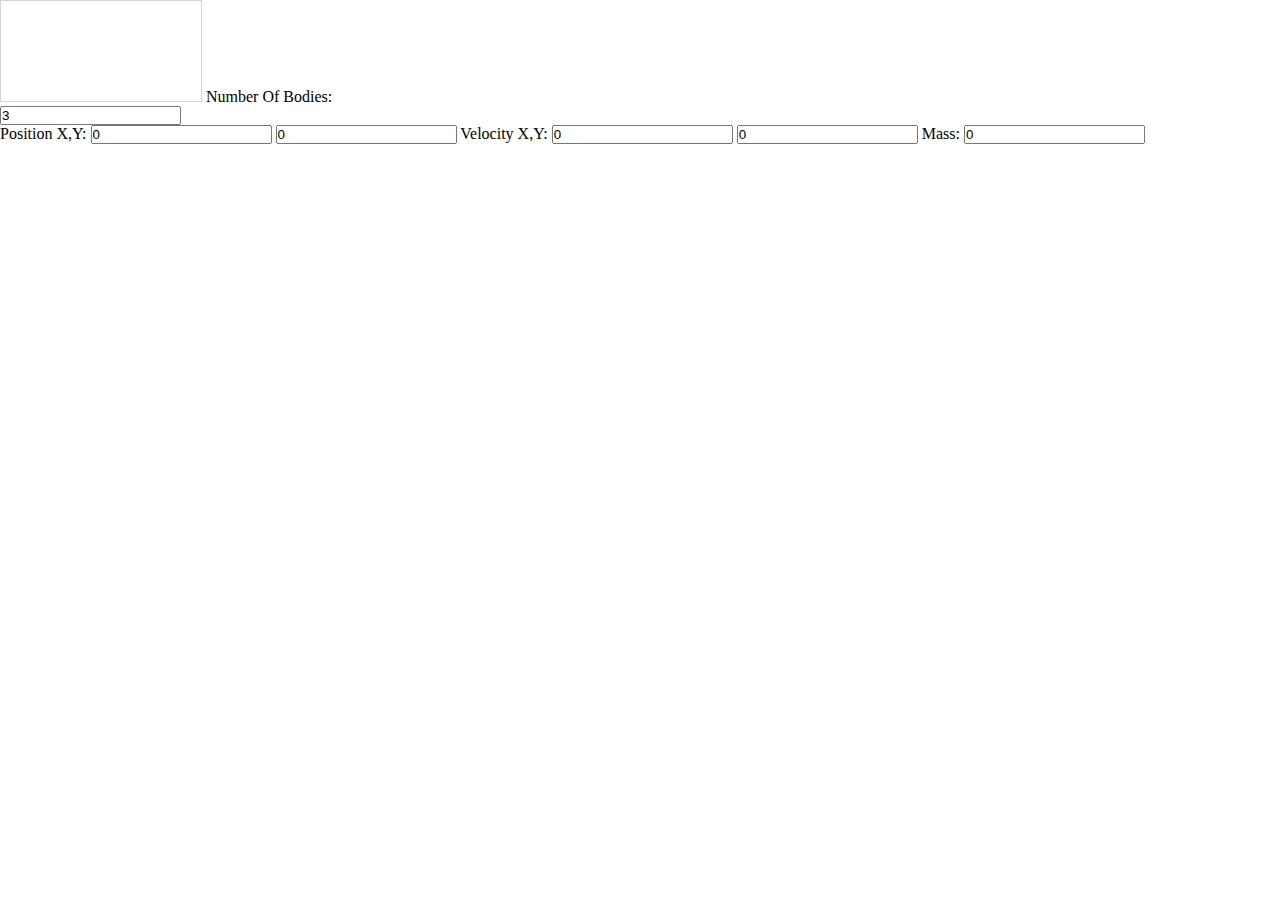
<file: index.html>
<html>

<head>
    <style>
        * {
            padding: 0;
            margin: 0;
        }
    </style>
</head>

<body onload="page_load()">
    <canvas id="myCanvas" width="200%" height="100" style="border:1px solid #d3d3d3;">
    </canvas>
    <label for="num_of_bodies">Number Of Bodies:</label><br>
    <input onformchange="change_num_of_bodies()" type="number" id="num_of_bodies" name="num_of_bodies" value="3"><br>
    <div class="planets">
        <form class="planet" id="plan1">
            <label for="plan1_x">Position X,Y:</label>
            <input type="number" id="pos_x" value="0">
            <input type="number" id="pos_y" value="0">

            <label for="plan1_vel_x">Velocity X,Y:</label>
            <input type="number" id="vel_x" value="0">
            <input type="number" id="vel_y" value="0">

            <label for="plan1_mass">Mass:</label>
            <input type="number" id="mass" value="0">
        </form>
    </div>
    <script>
        var num_of_bodies = 3
        var bodies_ar = ["plan1"]
        var bodies = []
        var planet_form =""
        function change_num_of_bodies() {
            if (getElementById("num_of_bodies").value > num_of_bodies) {

            }
        }
        bodies.push(new Body(new Vector2(-97.000436 * 4, 24.308753 * 4), new Vector2(0.4662036850, 0.4323657300), 10, "rgb(0, 255, 0)"))
        bodies.push(new Body(new Vector2(0, 0), new Vector2(-0.93240737, -0.86473146), 10, "rgb(255,0 , 0)"))
        bodies.push(new Body(new Vector2(97.000436 * 4, -24.308753 * 4), new Vector2(0.4662036850, 0.4323657300), 10, "rgb(0, 0, 255)"))

        function add_bodies_from_planets(){

            for (_body of bodies_ar){
                var planet_form = document.forms[_body]
                //bodies.push(new Body(new Vector2(planet_form["pos_x"].value,planet_form["pos_y"].value), new Vector2(planet_form["vel_x"].value, planet_form["vel_y"].value), planet_form["mass"].value, "rgb(0, 255, 0)"))

            }

        }
        function getRandomInt(max) {
            return Math.floor(Math.random() * max);
        }
        var ctx
        var screen_size
        class Vector2 {
            constructor(x, y) {
                this.x = x
                this.y = y
            }
            add(vec) {
                return new Vector2(this.x + vec.x, this.y + vec.y)
            }

            subtract(vec) {
                return new Vector2(this.x - vec.x, this.y - vec.y)

            }
            length() {
                return Math.sqrt(Math.pow(this.x, 2) + Math.pow(this.y, 2))
            }
            distance_to(vec) {
                return this.subtract(vec).length()
            }
            normalised() {
                return new Vector2(this.x / this.length(), this.y / this.length())
            }
        }

        class Body {
            constructor(pos, vel, mass, color) {
                this.pos = pos
                this.prev_pos = pos
                this.next_pos = pos
                this.vel = vel
                this.mass = mass
                this.color = color
                this.id = getRandomInt(300000000)
                this.ctx = document.getElementById("myCanvas").getContext("2d");
            }
            tick1(bodies) {
                var force = new Vector2(0, 0)
                this.prev_pos = this.pos
                var body
                for (body of bodies) {

                    if (body.id == this.id) {
                        continue
                    }
                    var distance_squared = Math.pow(this.pos.distance_to(body.pos), 2)
                    //console.log(distance_squared)

                    var dir = this.pos.subtract(body.pos).normalised()
                    var force_strength = - G * body.mass / distance_squared
                    force = force.add(new Vector2(dir.x * force_strength, dir.y * force_strength))
                    //console.log(force)
                }
                this.vel = this.vel.add(force)
                this.next_pos = this.pos.add(this.vel)
                this.draw()
                //console.log(this.pos.x,this.pos.y)
            }
            tick2(bodies) {
                this.pos = this.next_pos                //console.log(this.pos.x,this.pos.y)
            }
            draw() {
                this.ctx.lineWidth = 4;
                this.ctx.beginPath();

                this.ctx.moveTo(canvas_to_pixel(this.prev_pos).x, canvas_to_pixel(this.prev_pos).y)
                this.ctx.strokeStyle = this.color

                this.ctx.lineTo(canvas_to_pixel(this.next_pos).x, canvas_to_pixel(this.next_pos).y);
                this.ctx.stroke();
            }
        }
        function canvas_to_pixel(canvas) {
            var offset_pos = canvas.add(new Vector2(0, 0))
            //console.log(new Vector2(screen_size.x/1000*offset_pos.x,screen_size.y/1000*offset_pos.y).add(new Vector2(0,500)))
            return new Vector2(screen_size.y / 1000 * offset_pos.x, screen_size.y / 1000 * offset_pos.y).add(new Vector2(screen_size.x / 2, screen_size.y / 2));

        }
        function page_load() {
            screen_size = new Vector2(0, 0)
            screen_size.x = window.innerWidth;
            screen_size.y = window.innerHeight;
            var canvas = document.getElementById("myCanvas");
            canvas.width = screen_size.x
            canvas.height = screen_size.y
            add_bodies_from_planets()
        }
        var ctx = document.getElementById("myCanvas").getContext("2d");

        console.log(new Vector2(100, 100))

        //list of bodies

        //comment this out for pure 3 bodies
        //bodies.push(new Body(new Vector2(-125.000436 * 4, 24.308753 * 4), new Vector2(0.4662036850, -0.5923657300), 0.1, "rgb(122, 122, 122)"))

        //3 bodies
        //bodies.push(new Body(new Vector2(-97.000436 * 4, 24.308753 * 4), new Vector2(0.4662036850, 0.4323657300), 10, "rgb(0, 255, 0)"))
        //bodies.push(new Body(new Vector2(0, 0), new Vector2(-0.93240737, -0.86473146), 10, "rgb(255,0 , 0)"))
        //bodies.push(new Body(new Vector2(97.000436 * 4, -24.308753 * 4), new Vector2(0.4662036850, 0.4323657300), 10, "rgb(0, 0, 255)"))
        var G = 40

        //solar system
        /*         bodies.push(new Body(new Vector2(0, 0), new Vector2(0, 0), 10000, "rgb(255,0 , 0)"))
                bodies.push(new Body(new Vector2(200, 200), new Vector2(3, -3), 100, "rgb(0, 0, 255)"))
               bodies.push(new Body(new Vector2(150, 210), new Vector2(3, -4), 1, "rgb(122,122, 122)"))
                var G = 0.5 */

        console.log(bodies)
        var tick_counter = 0
        setInterval(physicsTick, 0.1);

        function physicsTick() {
            tick_counter += 1
            for (_body of bodies) {

                _body.tick1(bodies)
                console.log(_body)
                //body.draw()

            }
            for (_body of bodies) {

                //console.log(body)
                _body.tick2(bodies)
                //body.draw()
                //ctx.globalAlpha = 0.001;       
                ctx.fillStyle = "rgba(255, 255, 255, 0.005)";
                ctx.fillRect(0, 0, screen_size.x, screen_size.y);
                //ctx.globalAlpha = 1;       

            }
            if (tick_counter % 100 == 1) {
                ctx.fillStyle = "rgba(255, 255, 255, 0.04)";
                ctx.fillRect(0, 0, screen_size.x, screen_size.y);

            }

        }
    </script>

</body>

</html>
</file>
